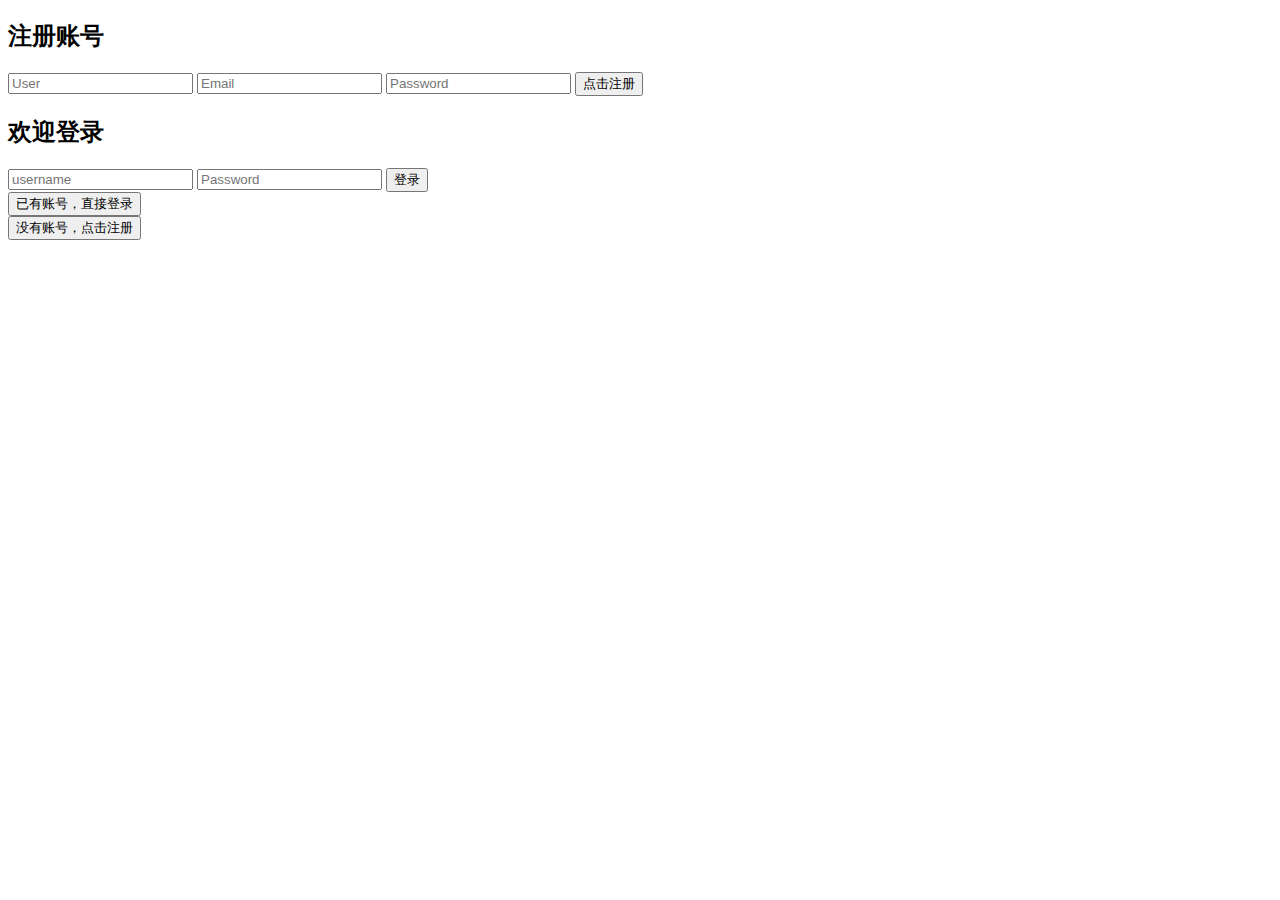
<file: ycy/target/classes/templates/index.html>
<!DOCTYPE html>
<html lang="en" xmlns:th="http://www.thymeleaf.org">
<head>
    <meta charset="UTF-8">
    <meta http-equiv="X-UA-Compatible" content="IE=edge">
    <meta name="viewport" content="width=device-width, initial-scale=1.0">
    <title>document</title>
    <link rel="stylesheet" type="text/css" th:href="@{/css/sty.css}">
</head>

<body>
<div class="warm" th:text="${msg}"></div>
    <!-- 整体布局 -->
  <div class="container right-panel-active">
      <!-- 注册框 -->
    <div class="container_from container--signup">
        <form action="#" class="from" id="from1">
            <h2 class="from_title">注册账号</h2>
            <input type="text" placeholder="User" class="input">
            <input type="email" placeholder="Email" class="input">
            <input type="password" placeholder="Password" class="input">
            <button class="btn">点击注册</button>
        </form>
    </div>
    <!-- 登录框 -->
    <div class="container_from container--signin">
      <form th:action="@{/user/login}" class="from" id="from2" method="post">
          <h2 class="from_title">欢迎登录</h2>
          <input type="text" placeholder="username" class="input" name="username">
          <input type="text" placeholder="Password" class="input" name="password">
          <button class="btn">登录</button>
      </form>
  </div>

  <div class="container_overlay">
      <div class="overlay">
          <div class="overlay_panel overlay--left">
              <button class="btn" id="signin">已有账号，直接登录</button>
          </div>

          <div class="overlay_panel overlay--right">
            <button class="btn" id="signup">没有账号，点击注册</button>
        </div>
      </div>
  </div>

  </div>
</body>
<script th:src="@{/js/scr.js}"></script>
</html>
</file>
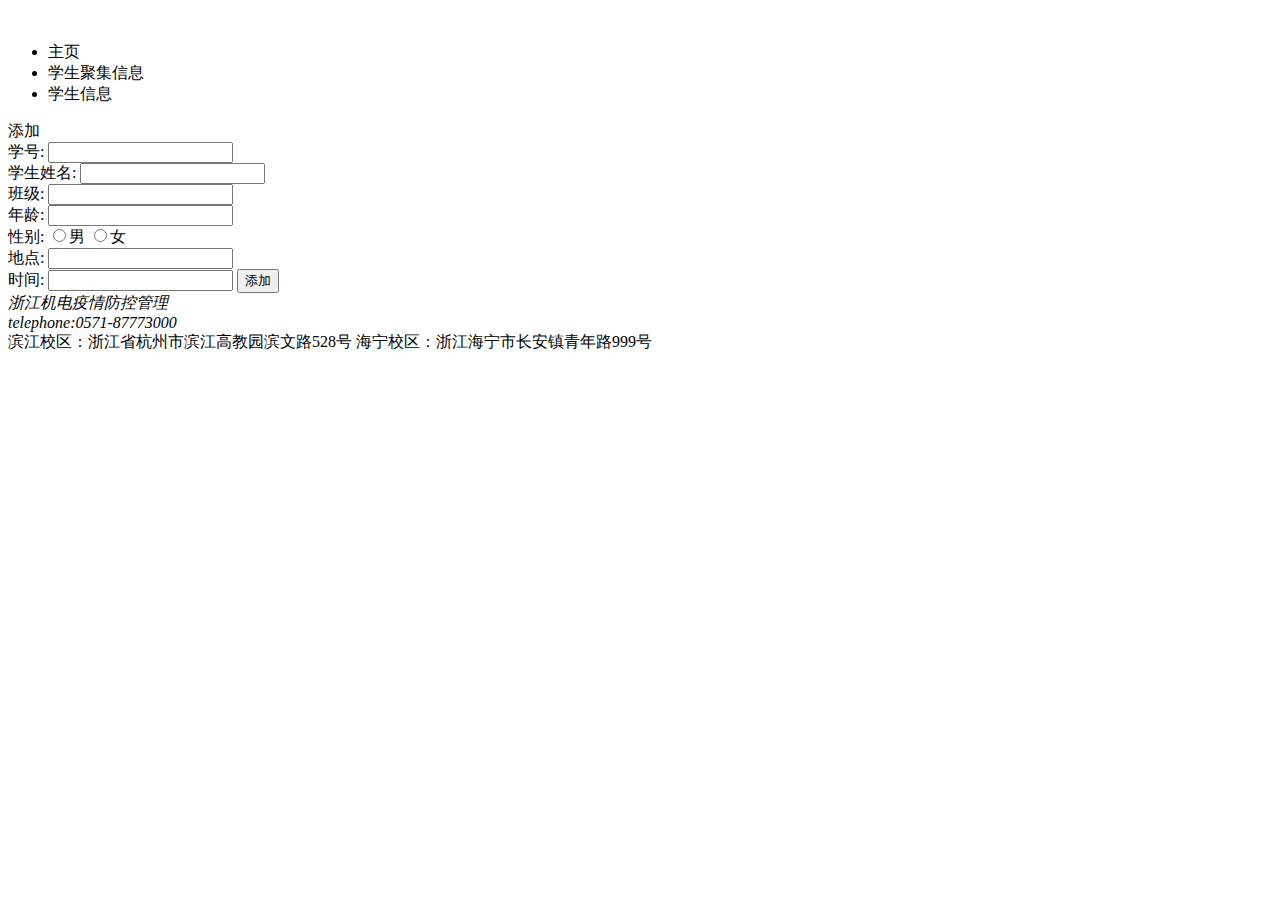
<file: ycy/target/classes/templates/add.html>
<!DOCTYPE html>
<html lang="en" xmlns:th="http://www.thymeleaf.org">

<head>

	<!-- Basic Page Needs
  ================================================== -->
	<meta charset="utf-8" />
	<title>学校疫情防控</title>
    <meta name="robots" content="index, follow" />
    <meta name="keywords" content="" />
    <meta name="description" content="" />
	<meta name="author" content="" />

	<!-- Mobile Specific Metas
  ================================================== -->
	<meta name="viewport" content="width=device-width, initial-scale=1, maximum-scale=1" />
    

	<!-- CSS
  ================================================== -->
	<link rel="stylesheet" th:href="@{/css/skeleton.css}" />
    <link rel="stylesheet" th:href="@{/css/ad.css}" />
    <link rel="stylesheet" th:href="@{/css/flexslider.css}" />
    <link rel="stylesheet" th:href="@{/css/co.css}" />
	<link rel="stylesheet" th:href="@{/css/layout.css}" />
	<!-- Demo Switcher
	================================================== -->
    <link id="layoutcss" th:href="@{/css/fixed-layout.css}" rel="stylesheet" type="text/css" />
    <link th:href="@{/css/style-switcher.css}" rel="stylesheet" type="text/css" />

</head>


<body>
<div id="bodychild">
	<div id="outercontainer">
    
        <!-- HEADER -->
        <div id="outerheader">
        	<div class="container">
            <header id="top" class="twelve columns">
            	<div id="logo"  class="three columns alpha"><img th:src="@{/img/logo.png}" alt=""></a></div>
                <section id="navigation" class="nine columns omega">
                    <nav>
                        <ul id="topnav" class="sf-menu">
                            <li><a th:href="@{/home}">主页</a></li>
                            <li><a th:href="@{/message}">学生聚集信息</a></li>
                            <li><a th:href="@{/msg}">学生信息</a></li>
                        </ul><!-- topnav -->
                    </nav><!-- nav -->	
                    <div class="clear"></div>
                </section>
                <div class="clear"></div>
            </header>
            </div>
        </div>
        <!-- END HEADER -->
        
        <!-- SLIDER -->
        <div id="outerslider">
        	<div class="container">
        	<div id="slidercontainer" class="twelve columns">
            </div>
            </div>
        </div>
        <!-- END SLIDER -->
        
        <!-- MAIN CONTENT -->
        <div id="outermain">
            <div class="msg-text">
                <div id="ml"><a>添加</a></div>
            </div>
            <form class="msg-bottom" method="post" th:action="@{/add}">
                <div class="mt">
                    <label>学号:</label>
                    <input type="text" class="in" name="sid">
                </div>
                <div class="mt">
                    <label>学生姓名:</label>
                    <input type="text" class="in4" name="name">
                </div>
                <div class="mt">
                    <label>班级:</label>
                    <input type="text" class="in3" name="classname">
                </div>
                <div class="mt">
                    <label>年龄:</label>
                    <input type="text" class="in3" name="age">
                </div>
                <div class="mt">
                    <label>性别:</label>
                    <input type="radio" name="sex" value='1' class="btt2"><a>男</a>
                    <input name="sex"  type="radio" value="0"/><a>女</a>
                </div>
                <div class="mt">
                    <label>地点:</label>
                    <input type="text" class="in3" name="place">
                </div>
                <div class="mt">
                    <label>时间:</label>
                    <input type="text" class="in3" name="time">
                    <button class="but">添加</button>
                </div>
            </form>
        </div>
        <!-- END MAIN CONTENT -->
        
        <!-- AFTER CONTENT -->
        <div id="outeraftercontent">
            <div class="container">
            <div id="aftercontent" class="twelve columns">
                <section id="afterthecontent">
                    <address class="addr">浙江机电疫情防控管理</br>telephone:0571-87773000</address>
                </section>
            </div>
            </div>
        </div>
        <!-- END AFTER CONTENT -->
        
        <!-- FOOTER -->
        <div id="outerfooter">
        	<div class="container">
        	<div id="footercontainer" class="twelve columns">
            	<footer id="footer">滨江校区：浙江省杭州市滨江高教园滨文路528号 海宁校区：浙江海宁市长安镇青年路999号</a></footer>
            </div>
            </div>
        </div>
        <!-- END FOOTER -->
        
	</div><!-- end bodychild -->
</div><!-- end outercontainer -->
<script>
jQuery(window).load(function() {
    jQuery('.flexslider').flexslider({
          animation: "slide",              //String: Select your animation type, "fade" or "slide"
		  slideDirection: "vertical",   //String: Select the sliding direction, "horizontal" or "vertical"
		  directionNav: false, //Boolean: Create navigation for previous/next navigation? (true/false)
		  controlNav: true  //Boolean: Create navigation for paging control of each clide? Note: Leave true for manualControls usage
        });
});
</script>
</body>
</html>
</file>
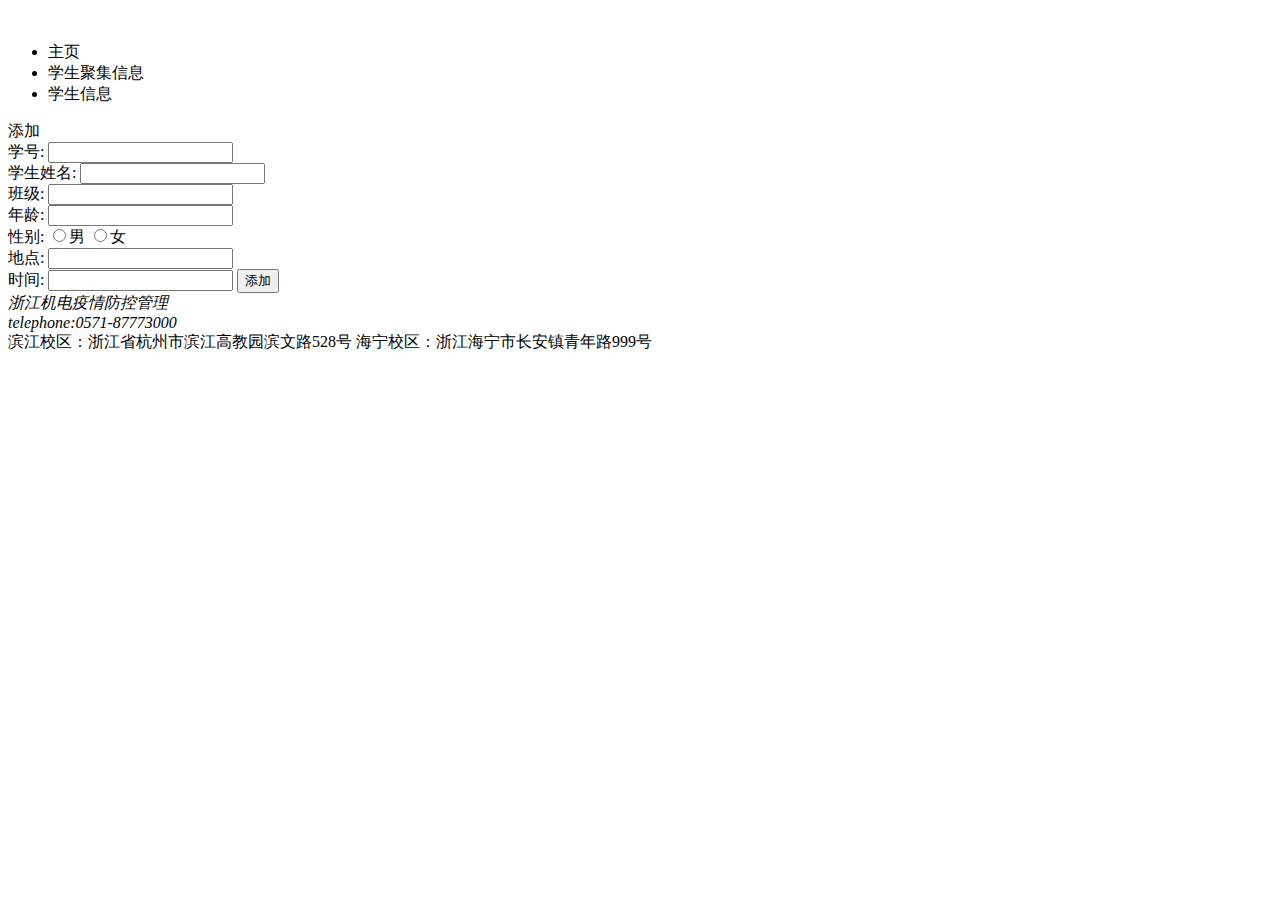
<file: ycy/target/classes/templates/add2.html>
<!DOCTYPE html>
<html lang="en" xmlns:th="http://www.thymeleaf.org">

<head>

	<!-- Basic Page Needs
  ================================================== -->
	<meta charset="utf-8" />
	<title>学校疫情防控</title>
    <meta name="robots" content="index, follow" />
    <meta name="keywords" content="" />
    <meta name="description" content="" />
	<meta name="author" content="" />

	<!-- Mobile Specific Metas
  ================================================== -->
	<meta name="viewport" content="width=device-width, initial-scale=1, maximum-scale=1" />
    

	<!-- CSS
  ================================================== -->
	<link rel="stylesheet" th:href="@{/css/skeleton.css}" />
    <link rel="stylesheet" th:href="@{/css/add.css}" />
    <link rel="stylesheet" th:href="@{/css/flexslider.css}" />
    <link rel="stylesheet" th:href="@{/css/co.css}" />
	<link rel="stylesheet" th:href="@{/css/layout.css}" />
	<!-- Demo Switcher
	================================================== -->
    <link id="layoutcss" th:href="@{/css/fixed-layout.css}" rel="stylesheet" type="text/css" />
    <link th:href="@{/css/style-switcher.css}" rel="stylesheet" type="text/css" />

</head>


<body>
<div id="bodychild">
	<div id="outercontainer">
    
        <!-- HEADER -->
        <div id="outerheader">
        	<div class="container">
            <header id="top" class="twelve columns">
            	<div id="logo"  class="three columns alpha"><img th:src="@{/img/logo.png}" alt=""></a></div>
                <section id="navigation" class="nine columns omega">
                    <nav>
                        <ul id="topnav" class="sf-menu">
                            <li><a th:href="@{/home}">主页</a></li>
                            <li><a th:href="@{/message}">学生聚集信息</a></li>
                            <li><a th:href="@{/msg}">学生信息</a></li>
                        </ul><!-- topnav -->
                    </nav><!-- nav -->	
                    <div class="clear"></div>
                </section>
                <div class="clear"></div>
            </header>
            </div>
        </div>
        <!-- END HEADER -->
        
        <!-- SLIDER -->
        <div id="outerslider">
        	<div class="container">
        	<div id="slidercontainer" class="twelve columns">
            </div>
            </div>
        </div>
        <!-- END SLIDER -->
        
        <!-- MAIN CONTENT -->
        <div id="outermain">
            <div class="msg-text">
                <div id="ml"><a>添加</a></div>
            </div>
            <form class="msg-bottom" method="post" th:action="@{/add2}">
                <div class="mt">
                    <label>学号:</label>
                    <input type="text" class="in" name="id">
                </div>
                <div class="mt">
                    <label>学生姓名:</label>
                    <input type="text" class="in4" name="name">
                </div>
                <div class="mt">
                    <label>班级:</label>
                    <input type="text" class="in3" name="classname">
                </div>
                <div class="mt">
                    <label>年龄:</label>
                    <input type="text" class="in3" name="age">
                </div>
                <div class="mt">
                    <label>性别:</label>
                    <input type="radio" name="sex" value='1' class="btt2"><a>男</a>
                    <input name="sex"  type="radio" value="0"/><a>女</a>
                </div>
                <div class="mt">
                    <label>地点:</label>
                    <input type="text" class="in3" name="place">
                </div>
                <div class="mt">
                    <label>时间:</label>
                    <input type="text" class="in3" name="time">
                    <button class="but">添加</button>
                </div>
            </form>
        </div>
        <!-- END MAIN CONTENT -->
        
        <!-- AFTER CONTENT -->
        <div id="outeraftercontent">
            <div class="container">
            <div id="aftercontent" class="twelve columns">
                <section id="afterthecontent">
                    <address class="addr">浙江机电疫情防控管理</br>telephone:0571-87773000</address>
                </section>
            </div>
            </div>
        </div>
        <!-- END AFTER CONTENT -->
        
        <!-- FOOTER -->
        <div id="outerfooter">
        	<div class="container">
        	<div id="footercontainer" class="twelve columns">
            	<footer id="footer">滨江校区：浙江省杭州市滨江高教园滨文路528号 海宁校区：浙江海宁市长安镇青年路999号</a></footer>
            </div>
            </div>
        </div>
        <!-- END FOOTER -->
        
	</div><!-- end bodychild -->
</div><!-- end outercontainer -->
<script>
jQuery(window).load(function() {
    jQuery('.flexslider').flexslider({
          animation: "slide",              //String: Select your animation type, "fade" or "slide"
		  slideDirection: "vertical",   //String: Select the sliding direction, "horizontal" or "vertical"
		  directionNav: false, //Boolean: Create navigation for previous/next navigation? (true/false)
		  controlNav: true  //Boolean: Create navigation for paging control of each clide? Note: Leave true for manualControls usage
        });
});
</script>
</body>
</html>
</file>
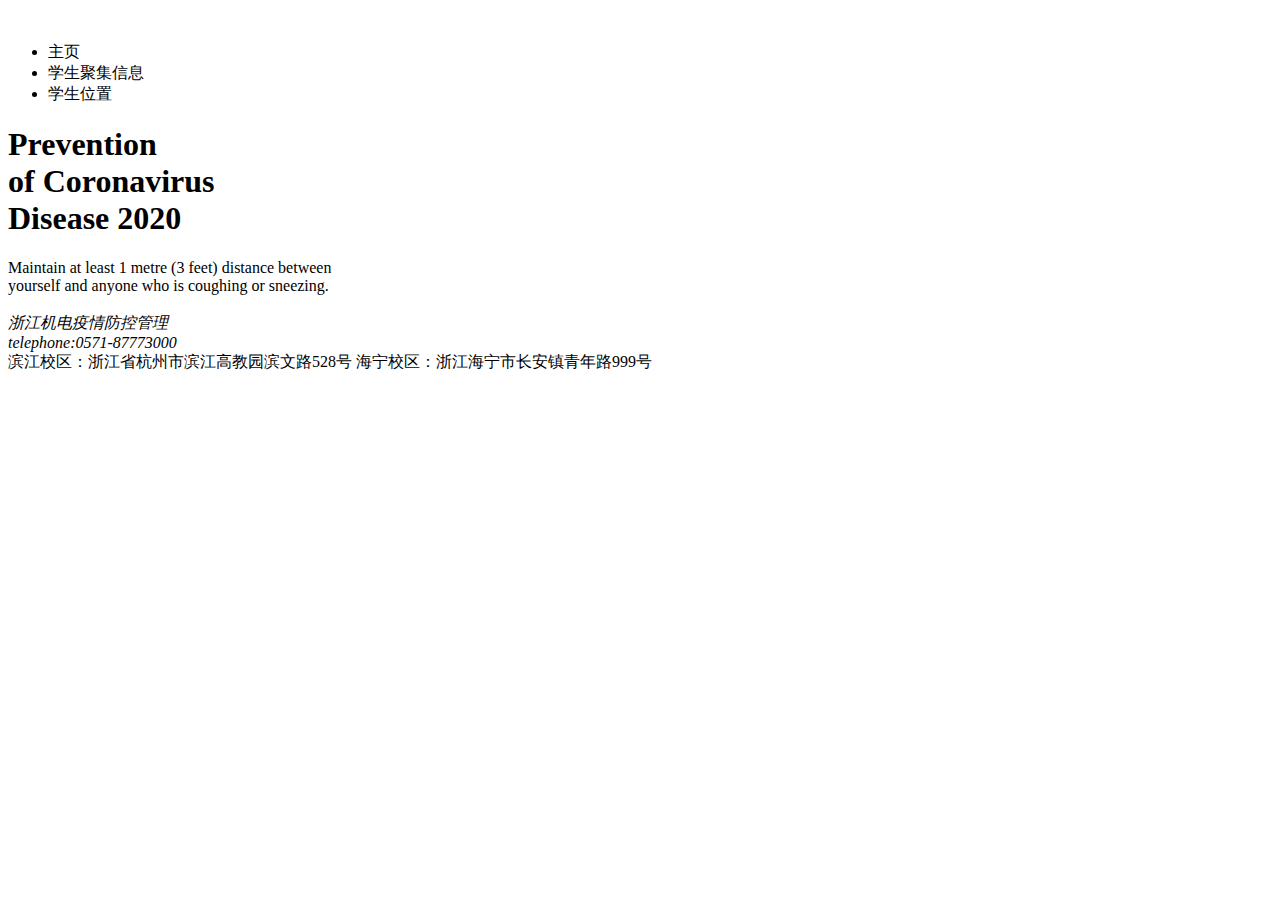
<file: ycy/target/classes/templates/home.html>
<!DOCTYPE html>
<html lang="en" xmlns:th="http://www.thymeleaf.org">

<head>

	<!-- Basic Page Needs
  ================================================== -->
	<meta charset="utf-8" />
	<title>学校疫情防控</title>
    <meta name="robots" content="index, follow" />
    <meta name="keywords" content="" />
    <meta name="description" content="" />
	<meta name="author" content="" />

	<!-- Mobile Specific Metas
  ================================================== -->
	<meta name="viewport" content="width=device-width, initial-scale=1, maximum-scale=1" />
    

	<!-- CSS
  ================================================== -->
	<link rel="stylesheet" th:href="@{/css/skeleton.css}" />
    <link rel="stylesheet" th:href="@{/css/st.css}" />
    <link rel="stylesheet" th:href="@{/css/flexslider.css}" />
    <link rel="stylesheet" th:href="@{/css/color.css}" />
	<link rel="stylesheet" th:href="@{/css/layout.css}" />
	<!-- Demo Switcher
	================================================== -->
    <link id="layoutcss" th:href="@{/css/fixed-layout.css}" rel="stylesheet" type="text/css" />
    <link th:href="@{/css/style-switcher.css}" rel="stylesheet" type="text/css" />

</head>


<body>
<div id="bodychild">
	<div id="outercontainer">
    
        <!-- HEADER -->
        <div id="outerheader">
        	<div class="container">
            <header id="top" class="twelve columns">
            	<div id="logo"  class="three columns alpha"><img th:src="@{/img/logo.png}" alt=""></a></div>
                <section id="navigation" class="nine columns omega">
                    <nav>
                        <ul id="topnav" class="sf-menu">
                            <li class="current"><a th:href="@{/home}">主页</a></li>
                            <li><a th:href="@{/message}">学生聚集信息</a></li>
                            <li><a th:href="@{/msg}">学生位置</a></li>
                        </ul><!-- topnav -->
                    </nav><!-- nav -->	
                    <div class="clear"></div>
                </section>
                <div class="clear"></div>
            </header>
            </div>
        </div>
        <!-- END HEADER -->
        
        <!-- SLIDER -->
        <div id="outerslider">
        	<div class="container">
        	<div id="slidercontainer" class="twelve columns">
            </div>
            </div>
        </div>
        <!-- END SLIDER -->
        
        <!-- MAIN CONTENT -->
        <div id="outermain">
        	<div class="container">
        	<section id="maincontent" class="twelve columns">
            	<section id="content" class="positionleft eight columns alpha">
                    <article>
                        <h1 class="h1">Prevention<br>of Coronavirus <br>Disease 2020</h1>
                    </article>
                    <article>
                        <div class="text">
                            Maintain at least 1 metre (3 feet) distance between<br> yourself and anyone who is coughing or sneezing.
                        </div>
                    </article>
				</section>
                
                <aside id="sidebar" class="positionright four columns omega">
                <img class="pho" th:src="@{/img/logo2.png}">
				</aside>	
                <div class="clear"></div><!-- clear float --> 
            </section>
            </div>
        </div>
        <!-- END MAIN CONTENT -->
        
        <!-- AFTER CONTENT -->
        <div id="outeraftercontent">
            <div class="container">
            <div id="aftercontent" class="twelve columns">
                <section id="afterthecontent">
                    <address class="addr">浙江机电疫情防控管理</br>telephone:0571-87773000</address>
                </section>
            </div>
            </div>
        </div>
        <!-- END AFTER CONTENT -->
        
        <!-- FOOTER -->
        <div id="outerfooter">
        	<div class="container">
        	<div id="footercontainer" class="twelve columns">
            	<footer id="footer">滨江校区：浙江省杭州市滨江高教园滨文路528号 海宁校区：浙江海宁市长安镇青年路999号</a></footer>
            </div>
            </div>
        </div>
        <!-- END FOOTER -->
        
	</div><!-- end bodychild -->
</div><!-- end outercontainer -->
<script>
jQuery(window).load(function() {
    jQuery('.flexslider').flexslider({
          animation: "slide",              //String: Select your animation type, "fade" or "slide"
		  slideDirection: "vertical",   //String: Select the sliding direction, "horizontal" or "vertical"
		  directionNav: false, //Boolean: Create navigation for previous/next navigation? (true/false)
		  controlNav: true  //Boolean: Create navigation for paging control of each clide? Note: Leave true for manualControls usage
        });
});
</script>
</body>
</html>
</file>
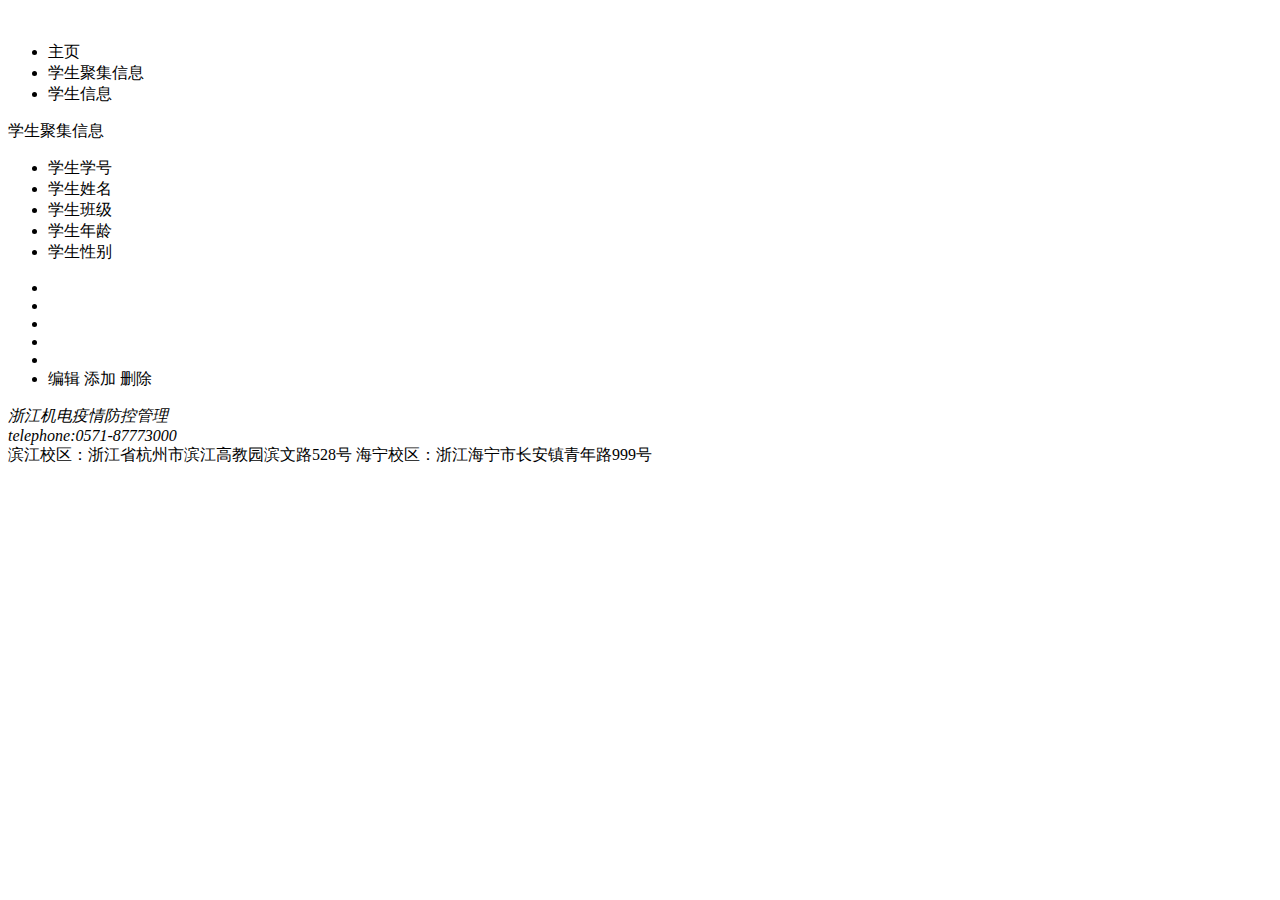
<file: ycy/target/classes/templates/stu.html>
<!DOCTYPE html>
<html lang="en" xmlns:th="http://www.thymeleaf.org">

<head>

	<!-- Basic Page Needs
  ================================================== -->
	<meta charset="utf-8" />
	<title>学校疫情防控</title>
    <meta name="robots" content="index, follow" />
    <meta name="keywords" content="" />
    <meta name="description" content="" />
	<meta name="author" content="" />

	<!-- Mobile Specific Metas
  ================================================== -->
	<meta name="viewport" content="width=device-width, initial-scale=1, maximum-scale=1" />
    

	<!-- CSS
  ================================================== -->
	<link rel="stylesheet" th:href="@{/css/skeleton.css}" />
    <link rel="stylesheet" th:href="@{/css/stu.css}" />
    <link rel="stylesheet" th:href="@{/css/flexslider.css}" />
    <link rel="stylesheet" th:href="@{/css/co.css}" />
	<link rel="stylesheet" th:href="@{/css/layout.css}" />
	<!-- Demo Switcher
	================================================== -->
    <link id="layoutcss" th:href="@{/css/fixed-layout.css}" rel="stylesheet" type="text/css" />
    <link th:href="@{/css/style-switcher.css}" rel="stylesheet" type="text/css" />

</head>


<body>
<div id="bodychild">
	<div id="outercontainer">
    
        <!-- HEADER -->
        <div id="outerheader">
        	<div class="container">
            <header id="top" class="twelve columns">
            	<div id="logo"  class="three columns alpha"><img th:src="@{/img/logo.png}" alt=""></a></div>
                <section id="navigation" class="nine columns omega">
                    <nav>
                        <ul id="topnav" class="sf-menu">
                            <li><a th:href="@{/home}">主页</a></li>
                            <li><a th:href="@{/message}">学生聚集信息</a></li>
                            <li class="current"><a th:href="@{/msg}">学生信息</a></li>
                        </ul><!-- topnav -->
                    </nav><!-- nav -->	
                    <div class="clear"></div>
                </section>
                <div class="clear"></div>
            </header>
            </div>
        </div>
        <!-- END HEADER -->
        
        <!-- SLIDER -->
        <div id="outerslider">
        	<div class="container">
        	<div id="slidercontainer" class="twelve columns">
            </div>
            </div>
        </div>
        <!-- END SLIDER -->
        
        <!-- MAIN CONTENT -->
        <div id="outermain">
            <div class="cha">
                <div class="cha-top">
                    <span id="st"><a id="st2">学生聚集信息</a></span>
                </div>
                <div class="cha-bottom">
                    <div class="nr">
                        <div class="content" style="display: block;">
                            <ul class="bt">
                                <li class="xs">学生学号</li>
                                <li class="palce">学生姓名</li>
                                <li class="time">学生班级</li>
                                <li>学生年龄</li>
                                <li>学生性别</li>
                            </ul>
                            <ul th:each="emp:${mst}">
                                <li th:text="${emp.getSid()}"></li>
                                <li th:text="${emp.getName()}"></li>
                                <li th:text="${emp.getClassname()}"></li>
                                <li th:text="${emp.getAge()}"></li>
                                <li  th:text="${emp.getSex()==0?'女':'男'}"></li>
                                <li id="anniu"><a class="btn" th:href="@{'/xiugai2/'+${emp.getId()}}">编辑</a>
                                    <a class="btn" th:href="@{/info2}">添加</a>
                                    <a class="btn2" th:href="@{'/delete2/'+${emp.getId()}}">删除</a>
                            </ul>
                        </div>
                    </div>
                </div>
            </div>
        </div>
        <!-- END MAIN CONTENT -->
        
        <!-- AFTER CONTENT -->
        <div id="outeraftercontent">
            <div class="container">
            <div id="aftercontent" class="twelve columns">
                <section id="afterthecontent">
                    <address class="addr">浙江机电疫情防控管理</br>telephone:0571-87773000</address>
                </section>
            </div>
            </div>
        </div>
        <!-- END AFTER CONTENT -->
        
        <!-- FOOTER -->
        <div id="outerfooter">
        	<div class="container">
        	<div id="footercontainer" class="twelve columns">
            	<footer id="footer">滨江校区：浙江省杭州市滨江高教园滨文路528号 海宁校区：浙江海宁市长安镇青年路999号</a></footer>
            </div>
            </div>
        </div>
        <!-- END FOOTER -->
        
	</div><!-- end bodychild -->
</div><!-- end outercontainer -->
<script>
jQuery(window).load(function() {
    jQuery('.flexslider').flexslider({
          animation: "slide",              //String: Select your animation type, "fade" or "slide"
		  slideDirection: "vertical",   //String: Select the sliding direction, "horizontal" or "vertical"
		  directionNav: false, //Boolean: Create navigation for previous/next navigation? (true/false)
		  controlNav: true  //Boolean: Create navigation for paging control of each clide? Note: Leave true for manualControls usage
        });
});
</script>
</body>
</html>
</file>
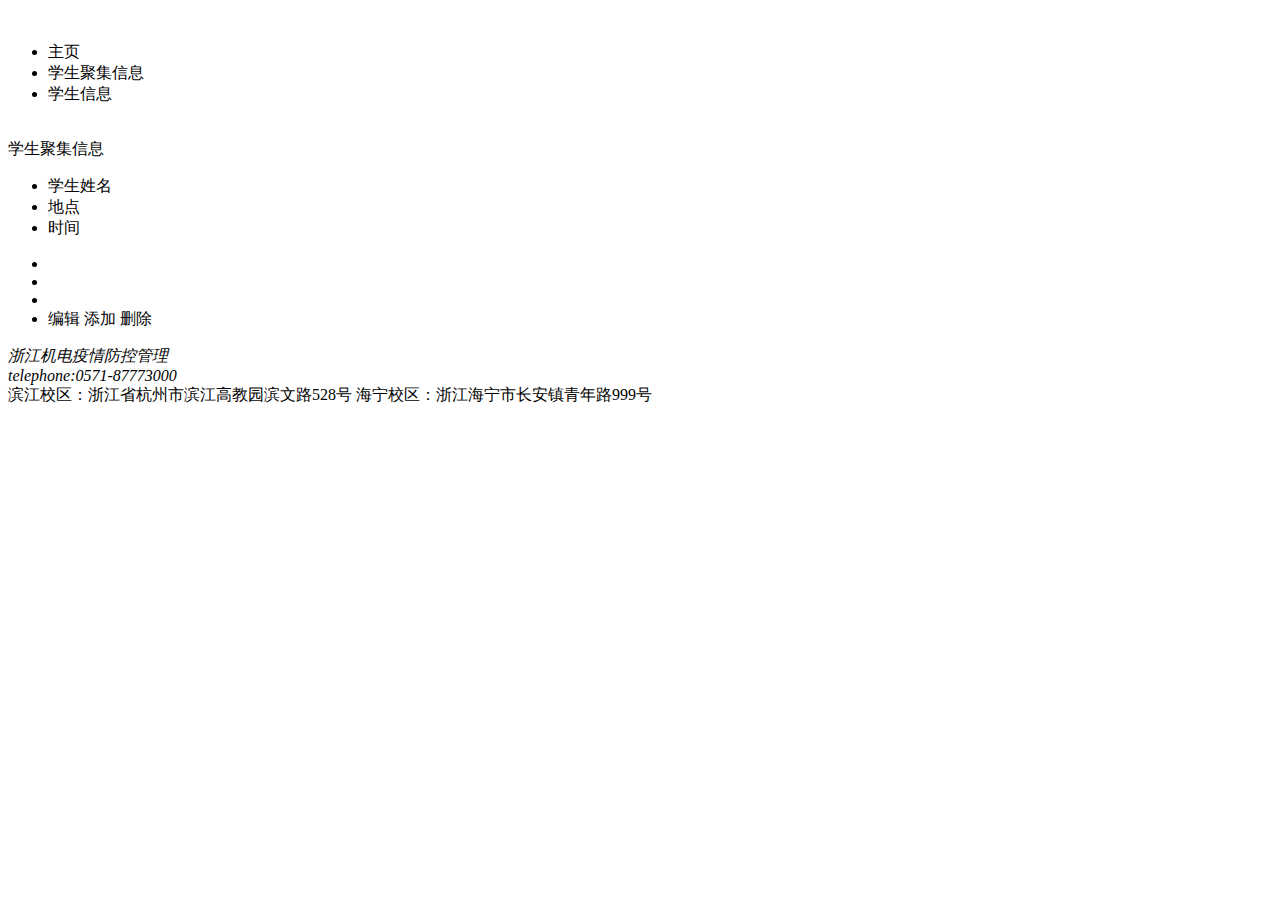
<file: ycy/target/classes/templates/student.html>
<!DOCTYPE html>
<html lang="en" xmlns:th="http://www.thymeleaf.org">

<head>

	<!-- Basic Page Needs
  ================================================== -->
	<meta charset="utf-8" />
	<title>学校疫情防控</title>
    <meta name="robots" content="index, follow" />
    <meta name="keywords" content="" />
    <meta name="description" content="" />
	<meta name="author" content="" />

	<!-- Mobile Specific Metas
  ================================================== -->
	<meta name="viewport" content="width=device-width, initial-scale=1, maximum-scale=1" />
    

	<!-- CSS
  ================================================== -->
	<link rel="stylesheet" th:href="@{/css/skeleton.css}" />
    <link rel="stylesheet" th:href="@{/css/student.css}" />
    <link rel="stylesheet" th:href="@{/css/flexslider.css}" />
    <link rel="stylesheet" th:href="@{/css/co.css}" />
	<link rel="stylesheet" th:href="@{/css/layout.css}" />
	<!-- Demo Switcher
	================================================== -->
    <link id="layoutcss" th:href="@{/css/fixed-layout.css}" rel="stylesheet" type="text/css" />
    <link th:href="@{/css/style-switcher.css}" rel="stylesheet" type="text/css" />

</head>


<body>
<div id="bodychild">
	<div id="outercontainer">
    
        <!-- HEADER -->
        <div id="outerheader">
        	<div class="container">
            <header id="top" class="twelve columns">
            	<div id="logo"  class="three columns alpha"><img th:src="@{/img/logo.png}" alt=""></a></div>
                <section id="navigation" class="nine columns omega">
                    <nav>
                        <ul id="topnav" class="sf-menu">
                            <li><a th:href="@{/home}">主页</a></li>
                            <li class="current"><a th:href="@{/message}">学生聚集信息</a></li>
                            <li><a th:href="@{/msg}">学生信息</a></li>
                        </ul><!-- topnav -->
                    </nav><!-- nav -->	
                    <div class="clear"></div>
                </section>
                <div class="clear"></div>
            </header>
            </div>
        </div>
        <!-- END HEADER -->
        
        <!-- SLIDER -->
        <div id="outerslider">
        	<div class="container">
        	<div id="slidercontainer" class="twelve columns">
            </div>
            </div>
        </div>
        <!-- END SLIDER -->
        
        <!-- MAIN CONTENT -->
        <div id="outermain">
            <div><a th:href="@{/ma}"><img class="img" th:src="@{/img/map.jpeg}"></a></div>
            <div class="cha">
                <div class="cha-top">
                    <span id="st"><a id="st2">学生聚集信息</a></span>
                </div>
                <div class="cha-bottom">
                    <div class="nr">
                        <div class="content" style="display: block;">
                            <ul class="bt">
                                <li class="xs">学生姓名</li>
                                <li class="palce">地点</li>
                                <li class="time">时间</li>
                            </ul>
                            <ul th:each="emp:${ms}">
                                <li th:text="${emp.getName()}"></li>
                                <li th:text="${emp.getPlace()}"></li>
                                <li th:text="${emp.getTime()}"></li>
                                <li id="anniu"><a class="btn" th:href="@{'/xiugai/'+${emp.getID()}}">编辑</a>
                                    <a class="btn" th:href="@{/info}">添加</a>
                                    <a class="btn2" th:href="@{'/delete/'+${emp.getID()}}">删除</a>
                            </ul>
                        </div>
                    </div>
                </div>
            </div>
        </div>
        <!-- END MAIN CONTENT -->
        
        <!-- AFTER CONTENT -->
        <div id="outeraftercontent">
            <div class="container">
            <div id="aftercontent" class="twelve columns">
                <section id="afterthecontent">
                    <address class="addr">浙江机电疫情防控管理</br>telephone:0571-87773000</address>
                </section>
            </div>
            </div>
        </div>
        <!-- END AFTER CONTENT -->
        
        <!-- FOOTER -->
        <div id="outerfooter">
        	<div class="container">
        	<div id="footercontainer" class="twelve columns">
            	<footer id="footer">滨江校区：浙江省杭州市滨江高教园滨文路528号 海宁校区：浙江海宁市长安镇青年路999号</a></footer>
            </div>
            </div>
        </div>
        <!-- END FOOTER -->
        
	</div><!-- end bodychild -->
</div><!-- end outercontainer -->
<script>
jQuery(window).load(function() {
    jQuery('.flexslider').flexslider({
          animation: "slide",              //String: Select your animation type, "fade" or "slide"
		  slideDirection: "vertical",   //String: Select the sliding direction, "horizontal" or "vertical"
		  directionNav: false, //Boolean: Create navigation for previous/next navigation? (true/false)
		  controlNav: true  //Boolean: Create navigation for paging control of each clide? Note: Leave true for manualControls usage
        });
});
</script>
</body>
</html>
</file>
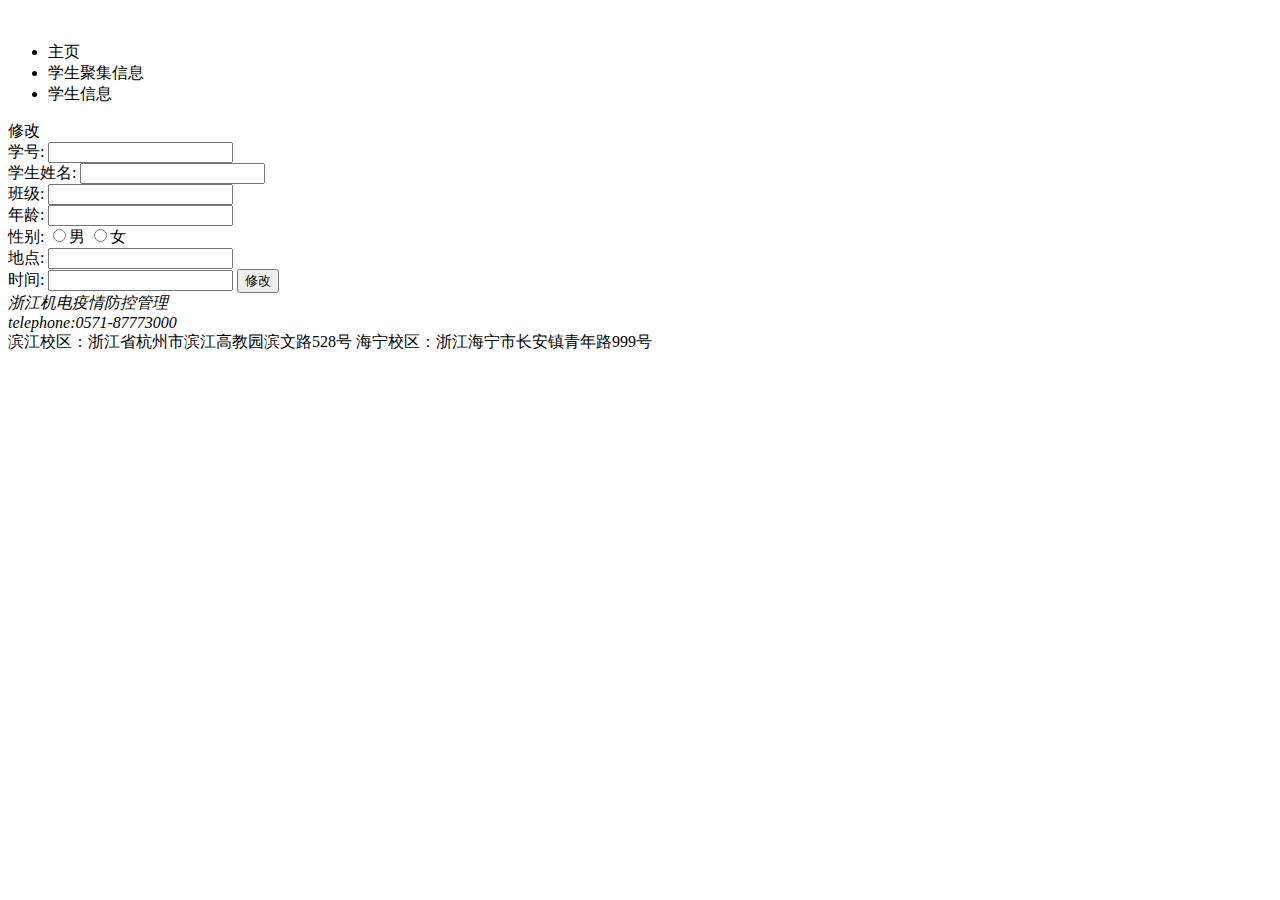
<file: ycy/target/classes/templates/xiu.html>
<!DOCTYPE html>
<html lang="en" xmlns:th="http://www.thymeleaf.org">

<head>

	<!-- Basic Page Needs
  ================================================== -->
	<meta charset="utf-8" />
	<title>学校疫情防控</title>
    <meta name="robots" content="index, follow" />
    <meta name="keywords" content="" />
    <meta name="description" content="" />
	<meta name="author" content="" />

	<!-- Mobile Specific Metas
  ================================================== -->
	<meta name="viewport" content="width=device-width, initial-scale=1, maximum-scale=1" />
    

	<!-- CSS
  ================================================== -->
	<link rel="stylesheet" th:href="@{/css/skeleton.css}" />
    <link rel="stylesheet" th:href="@{/css/ad.css}" />
    <link rel="stylesheet" th:href="@{/css/flexslider.css}" />
    <link rel="stylesheet" th:href="@{/css/co.css}" />
	<link rel="stylesheet" th:href="@{/css/layout.css}" />
	<!-- Demo Switcher
	================================================== -->
    <link id="layoutcss" th:href="@{/css/fixed-layout.css}" rel="stylesheet" type="text/css" />
    <link th:href="@{/css/style-switcher.css}" rel="stylesheet" type="text/css" />

</head>


<body>
<div id="bodychild">
	<div id="outercontainer">
    
        <!-- HEADER -->
        <div id="outerheader">
        	<div class="container">
            <header id="top" class="twelve columns">
            	<div id="logo"  class="three columns alpha"><img th:src="@{/img/logo.png}" alt=""></a></div>
                <section id="navigation" class="nine columns omega">
                    <nav>
                        <ul id="topnav" class="sf-menu">
                            <li><a th:href="@{/home}">主页</a></li>
                            <li><a th:href="@{/message}">学生聚集信息</a></li>
                            <li><a th:href="@{/msg}">学生信息</a></li>
                        </ul><!-- topnav -->
                    </nav><!-- nav -->	
                    <div class="clear"></div>
                </section>
                <div class="clear"></div>
            </header>
            </div>
        </div>
        <!-- END HEADER -->
        
        <!-- SLIDER -->
        <div id="outerslider">
        	<div class="container">
        	<div id="slidercontainer" class="twelve columns">
            </div>
            </div>
        </div>
        <!-- END SLIDER -->
        
        <!-- MAIN CONTENT -->
        <div id="outermain">
            <div class="msg-text">
                <div id="ml"><a>修改</a></div>
            </div>
            <form class="msg-bottom" method="post" th:action="@{/update}">
                <div class="mt">
                    <label>学号:</label>
                    <input type="text" class="in" name="sid" th:value="${mst.getSid()}">
                </div>
                <div class="mt">
                    <label>学生姓名:</label>
                    <input type="text" class="in4" name="name" th:value="${mst.getName()}">
                </div>
                <div class="mt">
                    <label>班级:</label>
                    <input type="text" class="in3" name="classname" th:value="${mst.getClassname()}">
                </div>
                <div class="mt">
                    <label>年龄:</label>
                    <input type="text" class="in3" name="age" th:value="${mst.getAge()}">
                </div>
                <div class="mt">
                    <label>性别:</label>
                    <input type="radio" name="sex" value='1' class="btt2" th:checked="${mst.getSex()==1}"><a>男</a>
                    <input name="sex"  type="radio" value="0" th:checked="${mst.getSex()==0}"><a>女</a>
                </div>
                <div class="mt">
                    <label>地点:</label>
                    <input type="text" class="in3" name="place" th:value="${msg.getPlace()}">
                </div>
                <div class="mt">
                    <label>时间:</label>
                    <input type="text" class="in3" name="time" th:value="${msg.getTime()}">
                    <button class="but">修改</button>
                </div>
                <input type="hidden" name="id" th:value="${msg.getID()}">
            </form>
        </div>
        <!-- END MAIN CONTENT -->
        
        <!-- AFTER CONTENT -->
        <div id="outeraftercontent">
            <div class="container">
            <div id="aftercontent" class="twelve columns">
                <section id="afterthecontent">
                    <address class="addr">浙江机电疫情防控管理</br>telephone:0571-87773000</address>
                </section>
            </div>
            </div>
        </div>
        <!-- END AFTER CONTENT -->
        
        <!-- FOOTER -->
        <div id="outerfooter">
        	<div class="container">
        	<div id="footercontainer" class="twelve columns">
            	<footer id="footer">滨江校区：浙江省杭州市滨江高教园滨文路528号 海宁校区：浙江海宁市长安镇青年路999号</a></footer>
            </div>
            </div>
        </div>
        <!-- END FOOTER -->
        
	</div><!-- end bodychild -->
</div><!-- end outercontainer -->
<script>
jQuery(window).load(function() {
    jQuery('.flexslider').flexslider({
          animation: "slide",              //String: Select your animation type, "fade" or "slide"
		  slideDirection: "vertical",   //String: Select the sliding direction, "horizontal" or "vertical"
		  directionNav: false, //Boolean: Create navigation for previous/next navigation? (true/false)
		  controlNav: true  //Boolean: Create navigation for paging control of each clide? Note: Leave true for manualControls usage
        });
});
</script>
</body>
</html>
</file>
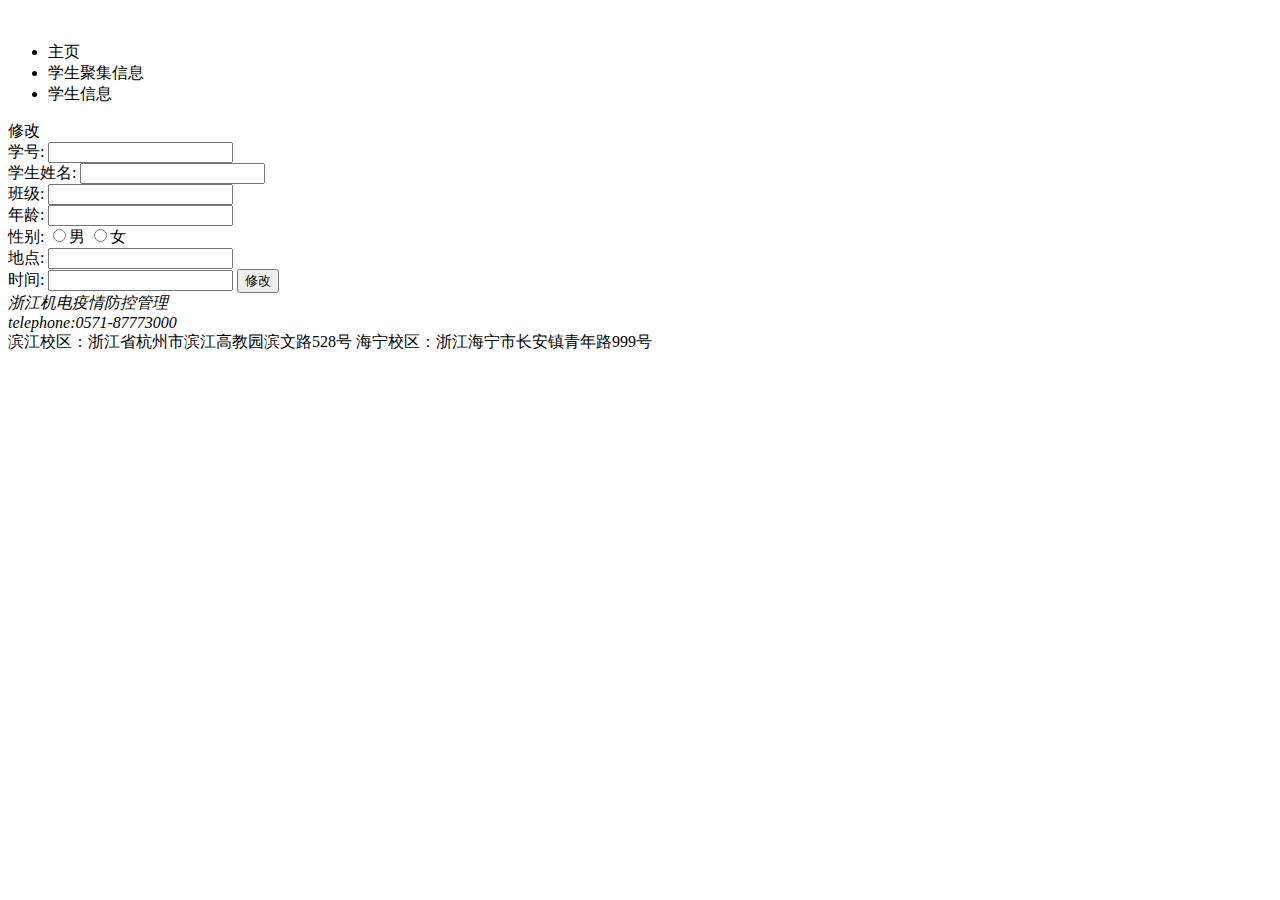
<file: ycy/target/classes/templates/xiu2.html>
<!DOCTYPE html>
<html lang="en" xmlns:th="http://www.thymeleaf.org">

<head>

	<!-- Basic Page Needs
  ================================================== -->
	<meta charset="utf-8" />
	<title>学校疫情防控</title>
    <meta name="robots" content="index, follow" />
    <meta name="keywords" content="" />
    <meta name="description" content="" />
	<meta name="author" content="" />

	<!-- Mobile Specific Metas
  ================================================== -->
	<meta name="viewport" content="width=device-width, initial-scale=1, maximum-scale=1" />
    

	<!-- CSS
  ================================================== -->
	<link rel="stylesheet" th:href="@{/css/skeleton.css}" />
    <link rel="stylesheet" th:href="@{/css/ad.css}" />
    <link rel="stylesheet" th:href="@{/css/flexslider.css}" />
    <link rel="stylesheet" th:href="@{/css/co.css}" />
	<link rel="stylesheet" th:href="@{/css/layout.css}" />
	<!-- Demo Switcher
	================================================== -->
    <link id="layoutcss" th:href="@{/css/fixed-layout.css}" rel="stylesheet" type="text/css" />
    <link th:href="@{/css/style-switcher.css}" rel="stylesheet" type="text/css" />

</head>


<body>
<div id="bodychild">
	<div id="outercontainer">
    
        <!-- HEADER -->
        <div id="outerheader">
        	<div class="container">
            <header id="top" class="twelve columns">
            	<div id="logo"  class="three columns alpha"><img th:src="@{/img/logo.png}" alt=""></a></div>
                <section id="navigation" class="nine columns omega">
                    <nav>
                        <ul id="topnav" class="sf-menu">
                            <li><a th:href="@{/home}">主页</a></li>
                            <li><a th:href="@{/message}">学生聚集信息</a></li>
                            <li><a th:href="@{/msg}">学生信息</a></li>
                        </ul><!-- topnav -->
                    </nav><!-- nav -->	
                    <div class="clear"></div>
                </section>
                <div class="clear"></div>
            </header>
            </div>
        </div>
        <!-- END HEADER -->
        
        <!-- SLIDER -->
        <div id="outerslider">
        	<div class="container">
        	<div id="slidercontainer" class="twelve columns">
            </div>
            </div>
        </div>
        <!-- END SLIDER -->
        
        <!-- MAIN CONTENT -->
        <div id="outermain">
            <div class="msg-text">
                <div id="ml"><a>修改</a></div>
            </div>
            <form class="msg-bottom" method="post" th:action="@{/update2}">
                <div class="mt">
                    <label>学号:</label>
                    <input type="text" class="in" name="sid" th:value="${mst.getSid()}">
                </div>
                <div class="mt">
                    <label>学生姓名:</label>
                    <input type="text" class="in4" name="name" th:value="${mst.getName()}">
                </div>
                <div class="mt">
                    <label>班级:</label>
                    <input type="text" class="in3" name="classname" th:value="${mst.getClassname()}">
                </div>
                <div class="mt">
                    <label>年龄:</label>
                    <input type="text" class="in3" name="age" th:value="${mst.getAge()}">
                </div>
                <div class="mt">
                    <label>性别:</label>
                    <input type="radio" name="sex" value='1' class="btt2" th:checked="${mst.getSex()==1}"><a>男</a>
                    <input name="sex"  type="radio" value="0" th:checked="${mst.getSex()==0}"><a>女</a>
                </div>
                <div class="mt">
                    <label>地点:</label>
                    <input type="text" class="in3" name="place" th:value="${msg.getPlace()}">
                </div>
                <div class="mt">
                    <label>时间:</label>
                    <input type="text" class="in3" name="time" th:value="${msg.getTime()}">
                    <button class="but">修改</button>
                </div>
                <input type="hidden" name="id" th:value="${msg.getID()}">
            </form>
        </div>
        <!-- END MAIN CONTENT -->
        
        <!-- AFTER CONTENT -->
        <div id="outeraftercontent">
            <div class="container">
            <div id="aftercontent" class="twelve columns">
                <section id="afterthecontent">
                    <address class="addr">浙江机电疫情防控管理</br>telephone:0571-87773000</address>
                </section>
            </div>
            </div>
        </div>
        <!-- END AFTER CONTENT -->
        
        <!-- FOOTER -->
        <div id="outerfooter">
        	<div class="container">
        	<div id="footercontainer" class="twelve columns">
            	<footer id="footer">滨江校区：浙江省杭州市滨江高教园滨文路528号 海宁校区：浙江海宁市长安镇青年路999号</a></footer>
            </div>
            </div>
        </div>
        <!-- END FOOTER -->
        
	</div><!-- end bodychild -->
</div><!-- end outercontainer -->
<script>
jQuery(window).load(function() {
    jQuery('.flexslider').flexslider({
          animation: "slide",              //String: Select your animation type, "fade" or "slide"
		  slideDirection: "vertical",   //String: Select the sliding direction, "horizontal" or "vertical"
		  directionNav: false, //Boolean: Create navigation for previous/next navigation? (true/false)
		  controlNav: true  //Boolean: Create navigation for paging control of each clide? Note: Leave true for manualControls usage
        });
});
</script>
</body>
</html>
</file>
